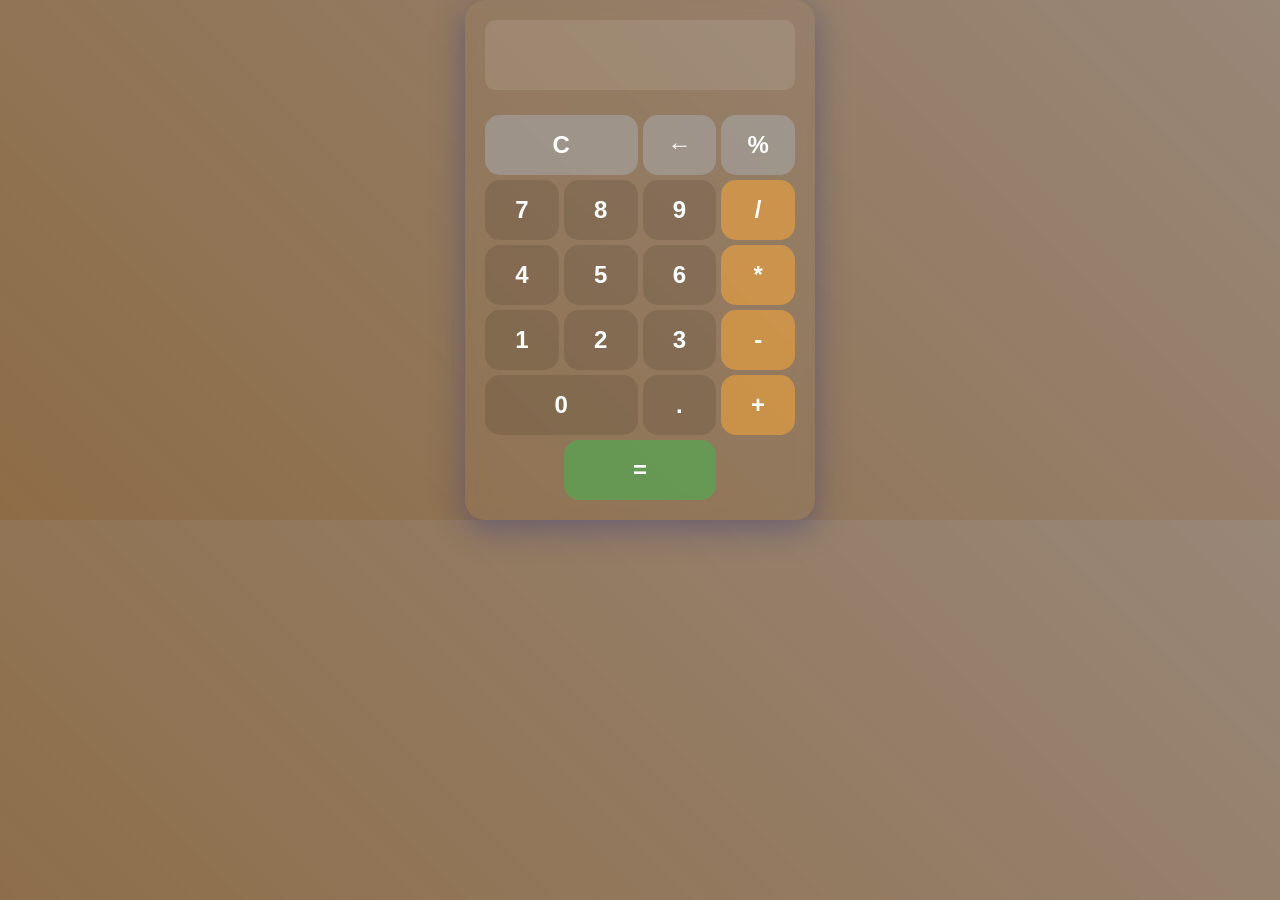
<file: index.html>
<!DOCTYPE html>
<html lang="en">
<head>
    <meta charset="UTF-8">
    <meta name="viewport" content="width=device-width, initial-scale=1.0">
    <link rel="stylesheet" href="/css/main.css">
    <title>GreenField-Calculator</title>
</head>
<body>
    <div class="calculator">
        <div class="calculator__display">
            <input type="text" class="calculator__input" readonly>
        </div>
        <div class="calculator__keypad">
            <div class="calculator__group calculator__group--functions">
                <button class="calculator__key calculator__key--clear">C</button>
                <button class="calculator__key calculator__key--backspace">←</button>
                <button class="calculator__key calculator__key--percent">%</button>
            </div>
            <div class="calculator__group calculator__group--numbers">
                <button class="calculator__key calculator__key--numbers">7</button>
                <button class="calculator__key calculator__key--numbers">8</button>
                <button class="calculator__key calculator__key--numbers">9</button>
                <button class="calculator__key calculator__key--operator">/</button>
                <button class="calculator__key calculator__key--numbers">4</button>
                <button class="calculator__key calculator__key--numbers">5</button>
                <button class="calculator__key calculator__key--numbers">6</button>
                <button class="calculator__key calculator__key--operator">*</button>
                <button class="calculator__key calculator__key--numbers">1</button>
                <button class="calculator__key calculator__key--numbers">2</button>
                <button class="calculator__key calculator__key--numbers">3</button>
                <button class="calculator__key calculator__key--operator">-</button>
                <button class="calculator__key calculator__key--numbers calculator__key--zero">0</button>
                <button class="calculator__key calculator__key--numbers">.</button>
                <button class="calculator__key calculator__key--operator">+</button>
            </div>
            <div class="calculator__group calculator__group--equals">
                <button class="calculator__key--equal">=</button>
            </div>
        </div>
    </div>
    <script src="/js/main.js"></script>
</body>
</html>
</file>
<file: css/main.css>
* {
    box-sizing: border-box;
    margin: 0;
    padding: 0;
}

body {
    font-family: 'Roboto', sans-serif;
    display: flex;
    justify-content: center;
    align-items: center;
    height: 100%;
    background: linear-gradient(45deg, #8d6c46, #85705ed7);
}

.calculator {
    background-color: rgba(162, 0, 0, 0);
    border-radius: 20px;
    backdrop-filter: blur(10px);
    box-shadow: 0 8px 32px 0 rgba(31, 38, 135, 0.37);
    padding: 20px;
    width: 350px;
}

.calculator__display {
    margin-bottom: 25px;
    background-color: rgba(255, 255, 255, 0.1);
    border-radius: 10px;
    padding: 15px;
}

.calculator__history {
    height: 20px;
    font-size: 14px;
    color: rgba(49, 25, 25, 0.7);
    text-align: right;
    margin-bottom: 5px;
}

.calculator__input {
    width: 100%;
    height: 40px;
    font-size: 36px;
    text-align: right;
    padding: 10px;
    border: none;
    background-color: transparent;
    color: #fff;
    font-weight: bold;
}

.calculator__keypad {
    display: grid;
    grid-template-columns: repeat(4, 1fr);
    gap: 5px;
}

.calculator__group {
    display: contents;
}

.calculator__key,
.calculator__key--equal {
    width: 100%;
    height: 60px;
    font-size: 24px;
    border: none;
    border-radius: 15px;
    cursor: pointer;
    transition: all 0.3s ease;
    background-color: rgba(0, 0, 0, 0.1);
    color: #fff;
    font-weight: bold;
}

.calculator__key:hover {
    background-color: rgba(255, 255, 255, 0.2);
    transform: translateY(-3px);
}

.calculator__key:active {
    transform: translateY(0);
}

.calculator__key--operator {
    background-color: rgba(241, 163, 60, 0.6);

}

.calculator__key--clear,
.calculator__key--backspace,
.calculator__key--percent {
    background-color: rgba(165, 165, 165, 0.6);
}

.calculator__key--equal {
    background-color: rgba(76, 175, 80, 0.6);
    grid-column: 2 / 4;
}

.calculator__key--clear{
    grid-column: span 2;
}

.calculator__key--zero{
    grid-column: span 2;
}
</file>
